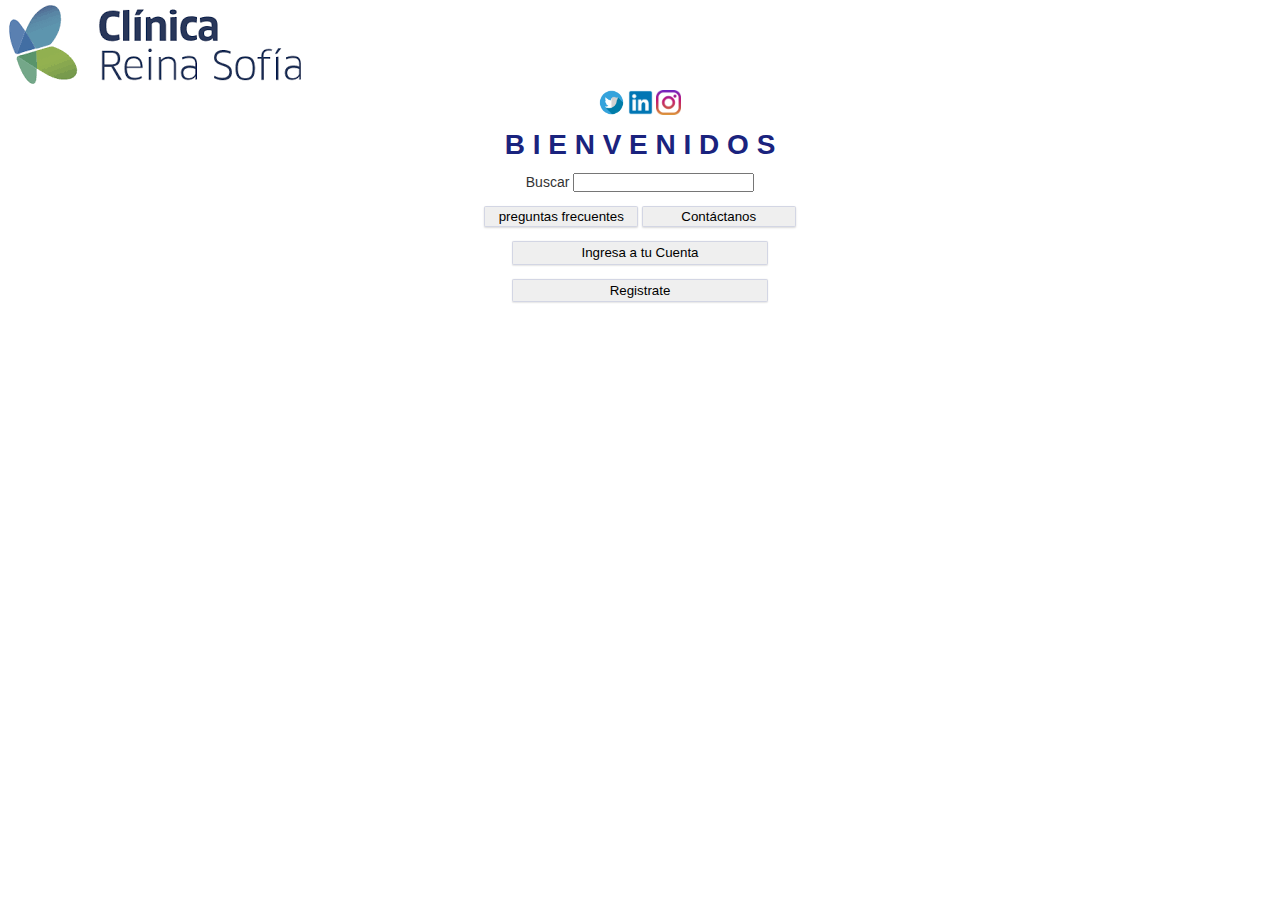
<file: templates/index.html>
<!DOCTYPE html>

<html lang="es">

    <head>

        <meta  http-equiv="refresh" content= 2>
        <meta charset="UTF-8">
        <meta http-equiv="X-UA-Compatible" content="IE=edge">
        <meta name="viewport" content="width=device-width, initial-scale=1.0">
        <title>Clinica Reina Sofia</title>

        <link rel="stylesheet" href="/static/css/index.css">
        
    </head>

    <body>
        <figure>
            <img src="/static/img/logo_reina.png" alt="Logo" class="logo"/>
        </figure>
        <center>
        <figure class="redes">

            <img src="/static/img/Twitter.png"/>       
            <img src="/static/img/linkedin.png"/>
            <img src="/static/img/instagram.png"/>

        </figure>
        </center>

        <main>
        <div>

        
        </div>

        <center>
            <br>
            <h1>B I E N V E N I D O S</h1>
            <br>
            <label for="Buscar"> Buscar </label>
            <input type="text" name="Buscar" id="Buscar">   
            <br>

            <div>
                <br>
                <input id="Preguntas frecuentas" type="submit" value="preguntas frecuentes" class="ini" >
                <input id="Contáctanos" type="submit" value="Contáctanos"  class="ini">

            </div>


         </center>

        <div>
            <center>
                <br>
                <button class="button"><a href="/login">Ingresa a tu Cuenta</a></button> 
                <br>
                <br>
                <button class="button"><a href="/registro_usuario">Registrate</a></button> 
            </center>

        </div>
        </main>
        

    </body>

</html>
</file>
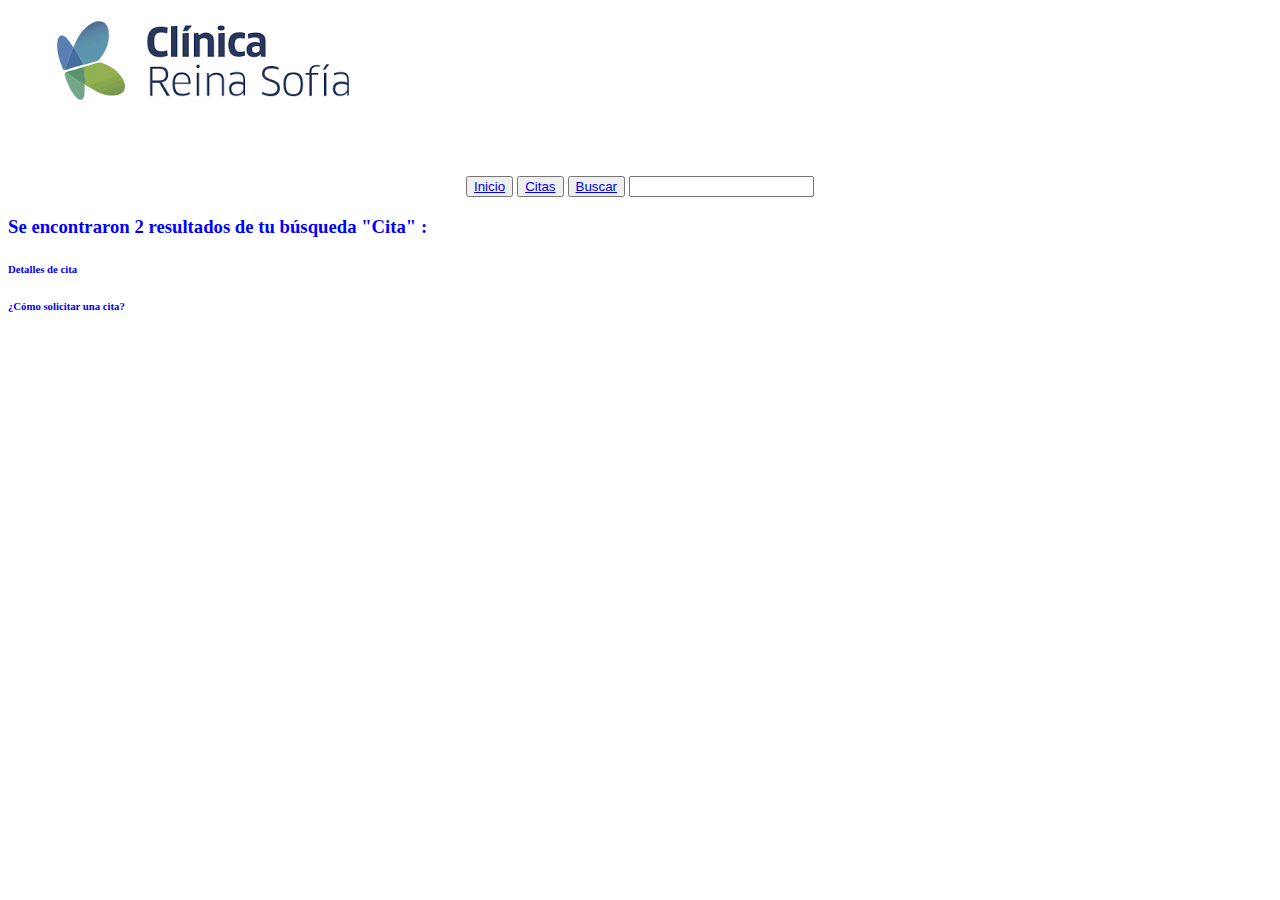
<file: templates/Resultadodebusqueda.html>
<!DOCTYPE html>

<html lang="es">

    <head>

        <meta  http-equiv="refresh" content= 2>
        <meta charset="UTF-8">
        <meta http-equiv="X-UA-Compatible" content="IE=edge">
        <meta name="viewport" content="width=device-width, initial-scale=1.0">
        <title>Clinica Reina Sofia</title>

        <title>Clinica Reina Sofia - CSS</title>

        <style type= "text/css">
            body {
                color: blue;
            }
            .izquierda {
                text-align: right;
            }
        </style>

        
    </head>

    <body>

        <figure>
            <img src="/static/img/logo_reina.png" alt="Logo" class="logo"/>
        </figure>
        <br>
        <br>
            <script>
                var cadena = "Hola";
                
            </script>
            
            
                <div>
                    <div style="text-align: center;">
                     <p>
                        <button><a href="/index"> Inicio</a></button>

                        <button><a href="/lista-citas"> Citas</a></button>

                        <button><a href="/detalle-cita"> Buscar</a></button>

                        <input type="text" name="Buscar" id="Buscar">


                     </p>   
                

                    </div>





                
    

                
                </div>


        
        <right>
            <p>
                <div>

                    <h3 >Se encontraron 2 resultados de tu búsqueda "Cita" :</h3>

                    <h6>Detalles de cita </h6>
                    <h6>¿Cómo solicitar una cita?</h6>
                    

                </div>
            </p>

        </right>



    </body>

</html>
</file>
<file: static/css/index.css>
*, 
*::after, 
*::before {
    margin: 0;
    padding: 0;
    box-sizing: border-box;
}

html{
    -webkit-tap-highlight-color: rgba(0,0,0,0);
    -webkit-text-size-adjust: 100%;
}

.redes img{
    width: 25px;
    height: 25px;
}


h1{
    color: #1a237e;
}

body{
    font-family: -apple-system, BlinkMacSystemFont, 'Segoe UI', Roboto, Oxygen, Ubuntu, Cantarell, 'Open Sans', 'Helvetica Neue', sans-serif;
    font-size: 14px;
    line-height: 1;
    color: #333;
}

.button{
    border-radius: 0.1rem;
    padding: 0.25em 0.6em;
    border: 1px solid #d3d6e4;
    text-align: center;
    box-shadow: 0 0.5px 1.5px rgba(0 0 0 / 0.10);
    width: 20%;
}

.ini{
    border-radius: 0.1rem;
    padding: 0.15em 0.3em;
    border: 1px solid #d3d6e4;
    text-align: center;
    box-shadow: 0 1px 2px rgba(0 0 0 / 0.15);
    width: 12%;

}

.ini:hover{
    color:#5a9400
}

.button:hover{
    color:#5a9400
}

a{
    text-decoration: none;
    color:black;

}

a:hover{
    color:#5a9400
}
</file>
